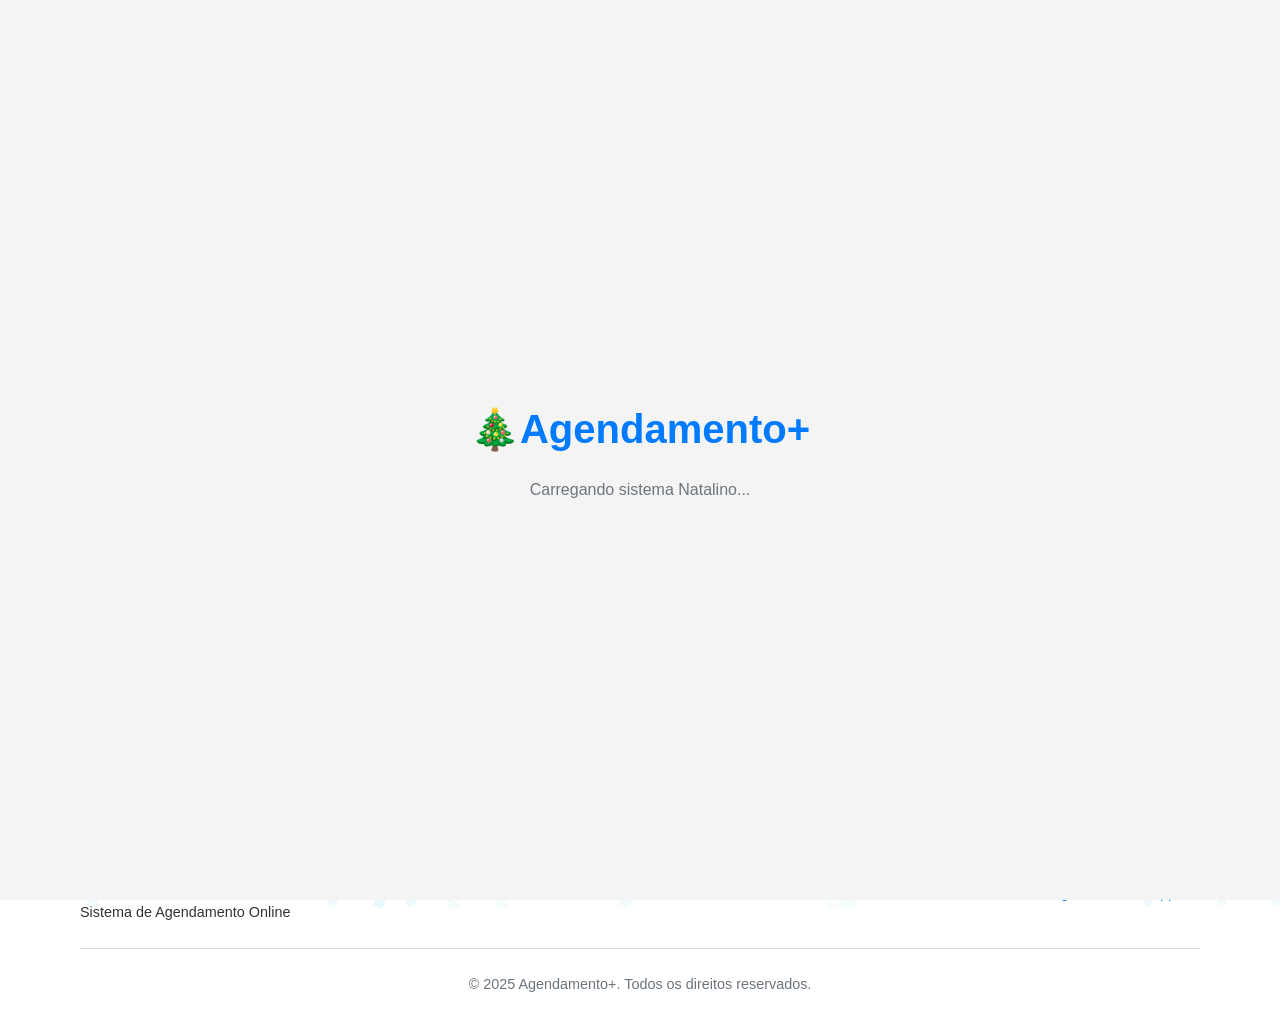
<file: index.html>
<!DOCTYPE html>
<html lang="pt-BR">
<head>
  <meta charset="UTF-8">
  <meta name="viewport" content="width=device-width, initial-scale=1.0">
  <title>Login - Sistema de Agendamento</title>
  
  <!-- Meta tags para PWA e responsividade -->
  <meta name="theme-color" content="#007bff">
  <meta name="apple-mobile-web-app-status-bar-style" content="#007bff">
  <meta name="msapplication-navbutton-color" content="#007bff">
  
  <style>
    /* ========================
   MODAL DE ALERTA - LOGIN
======================== */
.modal-overlay {
    position: fixed;
    top: 0;
    left: 0;
    width: 100%;
    height: 100%;
    background-color: rgba(0, 0, 0, 0.5);
    display: flex;
    justify-content: center;
    align-items: center;
    z-index: 10000;
    opacity: 0;
    visibility: hidden;
    transition: all 0.3s ease;
}

.modal-overlay.active {
    opacity: 1;
    visibility: visible;
}

.modal {
    background: var(--card-bg);
    padding: 2rem;
    border-radius: var(--border-radius);
    box-shadow: var(--shadow);
    max-width: 400px;
    width: 90%;
    text-align: center;
    transform: translateY(-20px);
    transition: transform 0.3s ease;
}

.modal-overlay.active .modal {
    transform: translateY(0);
}

.modal-icon {
    font-size: 3rem;
    margin-bottom: 1rem;
    color: var(--warning-color);
}

.modal-title {
    font-size: clamp(1.25rem, 4vw, 1.5rem);
    margin-bottom: 1rem;
    color: var(--text-color);
    font-weight: 700;
}

.modal-message {
    margin-bottom: 1.5rem;
    color: var(--text-color);
    line-height: 1.5;
    font-size: clamp(0.9rem, 3vw, 1rem);
}

.modal-btn {
    background-color: var(--primary-color);
    color: white;
    border: none;
    padding: 0.75rem 1.5rem;
    border-radius: var(--border-radius);
    font-weight: 600;
    cursor: pointer;
    transition: all 0.3s ease;
    font-size: clamp(0.9rem, 3vw, 1rem);
    min-width: 120px;
}

.modal-btn:hover {
    background-color: #0056b3;
    transform: translateY(-2px);
    box-shadow: 0 4px 15px rgba(0,0,0,0.2);
}

.modal-btn:active {
    transform: translateY(0);
}

/* ========================
   RESPONSIVIDADE DO MODAL
======================== */

/* Mobile Small (até 360px) */
@media (max-width: 360px) {
    .modal {
        padding: 1.5rem;
        margin: 1rem;
    }
    
    .modal-icon {
        font-size: 2.5rem;
    }
    
    .modal-btn {
        padding: 0.625rem 1.25rem;
    }
}

/* Mobile (até 480px) */
@media (max-width: 480px) {
    .modal {
        padding: 1.75rem;
    }
}

/* Tablet (768px a 1024px) */
@media (min-width: 768px) and (max-width: 1024px) {
    .modal {
        max-width: 450px;
        padding: 2.5rem;
    }
}

/* Orientação paisagem em mobile */
@media (max-width: 768px) and (orientation: landscape) {
    .modal {
        max-width: 90%;
        margin: 1rem auto;
    }
    
    .modal-icon {
        font-size: 2rem;
        margin-bottom: 0.75rem;
    }
    
    .modal-title {
        margin-bottom: 0.75rem;
    }
    
    .modal-message {
        margin-bottom: 1rem;
    }
}

/* ========================
   ACESSIBILIDADE DO MODAL
======================== */
@media (prefers-reduced-motion: reduce) {
    .modal-overlay,
    .modal {
        transition: none;
    }
}

.modal-btn:focus-visible {
    outline: 3px solid var(--primary-color);
    outline-offset: 2px;
}

/* Garantir que o modal tenha o z-index mais alto */
.modal-overlay {
    z-index: 10000;
}

/* Animações suaves para o modal */
@keyframes modalFadeIn {
    from {
        opacity: 0;
        transform: translateY(-20px);
    }
    to {
        opacity: 1;
        transform: translateY(0);
    }
}

.modal-overlay.active .modal {
    animation: modalFadeIn 0.3s ease-out;
}
    /* ========================
       TEMA CLARO/ESCURO - OTIMIZADO
    ======================== */
    :root {
      --bg-color: #f4f4f4;
      --text-color: #333;
      --card-bg: #fff;
      --primary-color: #007bff;
      --secondary-color: #6c757d;
      --success-color: #28a745;
      --danger-color: #dc3545;
      --shadow: 0 2px 10px rgba(0,0,0,0.1);
      --border-radius: 12px;
    }
    
    [data-theme="dark"] {
      --bg-color: #1e1e1e;
      --text-color: #f4f4f4;
      --card-bg: #2a2a2a;
      --primary-color: #0d6efd;
      --secondary-color: #5a6268;
      --success-color: #218838;
      --danger-color: #c82333;
      --shadow: 0 2px 10px rgba(0,0,0,0.3);
    }

    /* ========================
       RESET E BASE RESPONSIVA
    ======================== */
    * {
      margin: 0;
      padding: 0;
      box-sizing: border-box;
    }

    body {
      font-family: 'Segoe UI', Arial, sans-serif;
      background-color: var(--bg-color);
      color: var(--text-color);
      line-height: 1.6;
      transition: all 0.3s ease;
      min-height: 100vh;
      display: flex;
      flex-direction: column;
    }

    /* ========================
       HEADER RESPONSIVO
    ======================== */
    header {
      background: var(--card-bg);
      box-shadow: var(--shadow);
      padding: 1rem 0;
      position: sticky;
      top: 0;
      z-index: 1000;
      backdrop-filter: blur(10px);
    }

    .container {
      width: 90%;
      max-width: 1200px;
      margin: 0 auto;
      padding: 0 1rem;
    }

    .header-content {
      display: flex;
      justify-content: space-between;
      align-items: center;
      gap: 1rem;
    }

    .logo {
      font-weight: 700;
      font-size: clamp(1.25rem, 4vw, 1.5rem);
      color: var(--primary-color);
      text-decoration: none;
    }

    .theme-toggle {
      background: none;
      border: 2px solid var(--primary-color);
      color: var(--primary-color);
      padding: 0.5rem 1rem;
      border-radius: var(--border-radius);
      cursor: pointer;
      font-weight: 600;
      transition: all 0.3s ease;
      font-size: clamp(0.875rem, 3vw, 1rem);
      min-width: 80px;
    }

    .theme-toggle:hover {
      background: var(--primary-color);
      color: #fff;
      transform: translateY(-2px);
    }

    /* ========================
       MAIN CONTENT RESPONSIVO
    ======================== */
    .main-content {
      flex: 1;
      display: flex;
      align-items: center;
      justify-content: center;
      padding: 2rem 1rem;
      min-height: calc(100vh - 140px);
    }

    .section {
      background: var(--card-bg);
      padding: clamp(1.5rem, 5vw, 2.5rem);
      border-radius: var(--border-radius);
      box-shadow: var(--shadow);
      width: 100%;
      max-width: 400px;
      margin: 0 auto;
    }

    .section-title {
      text-align: center;
      margin-bottom: 2rem;
      font-size: clamp(1.5rem, 6vw, 2rem);
      color: var(--text-color);
      font-weight: 700;
    }

    /* ========================
       FORMULÁRIO RESPONSIVO
    ======================== */
    .form-group {
      margin-bottom: 1.5rem;
    }

    .form-label {
      display: block;
      margin-bottom: 0.5rem;
      font-weight: 600;
      color: var(--text-color);
      font-size: clamp(0.9rem, 3vw, 1rem);
    }

    .form-control {
      width: 100%;
      padding: 0.875rem 1rem;
      border-radius: var(--border-radius);
      border: 2px solid #ddd;
      font-size: clamp(0.9rem, 3vw, 1rem);
      background: var(--card-bg);
      color: var(--text-color);
      transition: all 0.3s ease;
    }

    [data-theme="dark"] .form-control {
      border-color: #444;
    }

    .form-control:focus {
      outline: none;
      border-color: var(--primary-color);
      box-shadow: 0 0 0 3px rgba(0,123,255,0.1);
      transform: translateY(-2px);
    }

    .btn {
      width: 100%;
      padding: 1rem;
      border: none;
      border-radius: var(--border-radius);
      background-color: var(--primary-color);
      color: white;
      font-size: clamp(1rem, 3vw, 1.125rem);
      font-weight: 600;
      cursor: pointer;
      transition: all 0.3s ease;
      min-height: 50px;
    }

    .btn:hover {
      transform: translateY(-2px);
      box-shadow: 0 4px 15px rgba(0,0,0,0.2);
      background-color: #0056b3;
    }

    .btn:active {
      transform: translateY(0);
    }

    .register-link {
      text-align: center;
      margin-top: 1.5rem;
      font-size: clamp(0.875rem, 3vw, 1rem);
    }

    .register-link a {
      color: var(--primary-color);
      text-decoration: none;
      font-weight: 600;
      transition: color 0.3s ease;
    }

    .register-link a:hover {
      text-decoration: underline;
      color: #0056b3;
    }

    /* ========================
       FOOTER RESPONSIVO
    ======================== */
    .footer {
      background: var(--card-bg);
      padding: 2rem 0 1rem;
      text-align: center;
      font-size: clamp(0.8rem, 2.5vw, 0.9rem);
      margin-top: auto;
      box-shadow: 0 -2px 5px rgba(0,0,0,0.1);
    }

    .footer-content {
      display: grid;
      grid-template-columns: 1fr;
      gap: 1.5rem;
      margin-bottom: 1.5rem;
    }

    @media (min-width: 768px) {
      .footer-content {
        grid-template-columns: 1fr auto auto;
        align-items: center;
        text-align: left;
      }
    }

    .footer-brand {
      text-align: center;
    }

    @media (min-width: 768px) {
      .footer-brand {
        text-align: left;
      }
    }

    .footer-nav {
      display: flex;
      flex-wrap: wrap;
      gap: 1rem;
      justify-content: center;
    }

    @media (min-width: 768px) {
      .footer-nav {
        justify-content: flex-start;
      }
    }

    .footer-social {
      display: flex;
      gap: 1rem;
      justify-content: center;
    }

    @media (min-width: 768px) {
      .footer-social {
        justify-content: flex-end;
      }
    }

    .footer-nav a,
    .footer-social a {
      color: var(--primary-color);
      text-decoration: none;
      transition: color 0.3s ease;
      font-weight: 500;
    }

    .footer-nav a:hover,
    .footer-social a:hover {
      text-decoration: underline;
      color: #0056b3;
    }

    .footer-copy {
      margin-top: 1.5rem;
      padding-top: 1.5rem;
      border-top: 1px solid #ddd;
      color: var(--secondary-color);
    }

    [data-theme="dark"] .footer-copy {
      border-top-color: #444;
    }

    /* ========================
       PRELOADER OTIMIZADO
    ======================== */
    #preloader {
      position: fixed;
      top: 0;
      left: 0;
      width: 100%;
      height: 100%;
      background-color: var(--bg-color);
      display: flex;
      flex-direction: column;
      justify-content: center;
      align-items: center;
      z-index: 9999;
      transition: opacity 0.3s ease, visibility 0.3s ease;
    }

    #preloader.hidden {
      opacity: 0;
      visibility: hidden;
    }

    .preloader-logo {
      font-size: clamp(1.5rem, 8vw, 2.5rem);
      font-weight: 700;
      color: var(--primary-color);
      animation: pulse 1.2s infinite ease-in-out;
      margin-bottom: 1rem;
    }

    .preloader-text {
      color: var(--secondary-color);
      font-size: clamp(0.9rem, 3vw, 1rem);
      text-align: center;
    }

    /* ========================
       MODAL DE ALERTA
    ======================== */
    .modal-overlay {
      position: fixed;
      top: 0;
      left: 0;
      width: 100%;
      height: 100%;
      background-color: rgba(0, 0, 0, 0.5);
      display: flex;
      justify-content: center;
      align-items: center;
      z-index: 10000;
      opacity: 0;
      visibility: hidden;
      transition: all 0.3s ease;
    }

    .modal-overlay.active {
      opacity: 1;
      visibility: visible;
    }

    .modal {
      background: var(--card-bg);
      padding: 2rem;
      border-radius: var(--border-radius);
      box-shadow: var(--shadow);
      max-width: 400px;
      width: 90%;
      text-align: center;
      transform: translateY(-20px);
      transition: transform 0.3s ease;
    }

    .modal-overlay.active .modal {
      transform: translateY(0);
    }

    .modal-icon {
      font-size: 3rem;
      margin-bottom: 1rem;
      color: var(--danger-color);
    }

    .modal-title {
      font-size: 1.5rem;
      margin-bottom: 1rem;
      color: var(--text-color);
    }

    .modal-message {
      margin-bottom: 1.5rem;
      color: var(--text-color);
      line-height: 1.5;
    }

    .modal-btn {
      background-color: var(--primary-color);
      color: white;
      border: none;
      padding: 0.75rem 1.5rem;
      border-radius: var(--border-radius);
      font-weight: 600;
      cursor: pointer;
      transition: all 0.3s ease;
    }

    .modal-btn:hover {
      background-color: #0056b3;
      transform: translateY(-2px);
    }

    @keyframes pulse {
      0%, 100% { 
        opacity: 0.7; 
        transform: scale(1); 
      }
      50% { 
        opacity: 1; 
        transform: scale(1.05); 
      }
    }

    /* ========================
       ANIMAÇÕES E MELHORIAS
    ======================== */
    .slide-in {
      animation: slideIn 0.6s ease-out;
    }

    @keyframes slideIn {
      from {
        opacity: 0;
        transform: translateY(30px);
      }
      to {
        opacity: 1;
        transform: translateY(0);
      }
    }

    .fade-in {
      animation: fadeIn 0.8s ease-out;
    }

    @keyframes fadeIn {
      from { opacity: 0; }
      to { opacity: 1; }
    }

    /* ========================
       BREAKPOINTS ESPECÍFICOS
    ======================== */
    
    /* Mobile Small (até 360px) */
    @media (max-width: 360px) {
      .container {
        width: 95%;
        padding: 0 0.5rem;
      }
      
      .section {
        padding: 1.25rem;
      }
      
      .btn {
        min-height: 45px;
        padding: 0.875rem;
      }
      
      .modal {
        padding: 1.5rem;
      }
    }

    /* Mobile (até 480px) */
    @media (max-width: 480px) {
      .header-content {
        flex-wrap: wrap;
      }
      
      .theme-toggle {
        order: 2;
        margin-left: auto;
      }
    }

    /* Tablet (768px a 1024px) */
    @media (min-width: 768px) and (max-width: 1024px) {
      .section {
        max-width: 450px;
        padding: 2.5rem;
      }
    }

    /* Desktop (acima de 1024px) */
    @media (min-width: 1024px) {
      .section {
        max-width: 400px;
      }
      
      .main-content {
        padding: 3rem 1rem;
      }
    }

    /* Alturas específicas para mobile */
    @media (max-height: 600px) {
      .main-content {
        padding: 1rem;
        min-height: auto;
      }
      
      .section {
        margin: 1rem auto;
      }
    }

    /* Orientação paisagem em mobile */
    @media (max-width: 768px) and (orientation: landscape) {
      .main-content {
        padding: 1rem;
        min-height: auto;
      }
      
      .section {
        max-width: 90%;
        margin: 1rem auto;
      }
      
      .form-group {
        margin-bottom: 1rem;
      }
    }

    /* ========================
       ACESSIBILIDADE
    ======================== */
    @media (prefers-reduced-motion: reduce) {
      * {
        animation-duration: 0.01ms !important;
        animation-iteration-count: 1 !important;
        transition-duration: 0.01ms !important;
      }
    }

    .sr-only {
      position: absolute;
      width: 1px;
      height: 1px;
      padding: 0;
      margin: -1px;
      overflow: hidden;
      clip: rect(0, 0, 0, 0);
      white-space: nowrap;
      border: 0;
    }

    /* Foco visível para acessibilidade */
    .btn:focus-visible,
    .form-control:focus-visible,
    .theme-toggle:focus-visible {
      outline: 3px solid var(--primary-color);
      outline-offset: 2px;
    }
    /* NEVE NATALINA - snow.css */
.snow-container {
  position: fixed;
  top: 0;
  left: 0;
  width: 100%;
  height: 100%;
  pointer-events: none;
  z-index: 999;
}

.snowflake {
  position: absolute;
  top: -10px;
  color: #e0f7fa;
  font-size: 1em;
  user-select: none;
  pointer-events: none;
  animation: fall linear forwards;
}

@keyframes fall {
  to {
    transform: translateY(100vh) rotate(360deg);
  }
}

.frozen {
  position: relative;
  overflow: hidden;
}

.frozen::before {
  content: '';
  position: absolute;
  top: 0;
  left: 0;
  right: 0;
  bottom: 0;
  background: rgba(173, 216, 230, 0.3);
  border: 2px solid #b3e0ff;
  border-radius: 12px;
  z-index: 1;
  pointer-events: none;
}

.frozen::after {
  content: '❄️';
  position: absolute;
  top: 5px;
  right: 5px;
  font-size: 1.2rem;
  z-index: 2;
  pointer-events: none;
}

.ice-crack {
  position: absolute;
  width: 100%;
  height: 100%;
  background: 
    radial-gradient(circle at 30% 30%, transparent 10px, rgba(255,255,255,0.8) 11px, transparent 12px),
    radial-gradient(circle at 70% 70%, transparent 8px, rgba(255,255,255,0.8) 9px, transparent 10px),
    radial-gradient(circle at 50% 20%, transparent 6px, rgba(255,255,255,0.8) 7px, transparent 8px);
  opacity: 0;
  transition: opacity 0.3s ease;
  pointer-events: none;
  z-index: 3;
}

.breaking {
  animation: breakIce 0.5s ease forwards;
}

@keyframes breakIce {
  0% {
    opacity: 0;
    transform: scale(1);
  }
  50% {
    opacity: 1;
    transform: scale(1.1);
  }
  100% {
    opacity: 0;
    transform: scale(1.2);
  }
}
  </style>
</head>
<body>

<!-- Preloader Otimizado -->
<div id="preloader">
  <div class="preloader-logo">🎄Agendamento+</div>
  <div class="preloader-text">Carregando sistema Natalino...</div>
</div>

<!-- Modal de Alerta -->
<div class="modal-overlay" id="loginAlertModal">
  <div class="modal">
    <div class="modal-icon">⚠️</div>
    <h2 class="modal-title">Acesso Restrito</h2>
    <p class="modal-message">Faça login primeiro para entrar nesta página...</p>
    <button class="modal-btn" id="closeModalBtn">Entendi</button>
  </div>
</div>

<header>
  <div class="container header-content">
    <a href="index.html" class="logo">
      Agendamento+
    </a>
    <button id="themeToggle" class="theme-toggle" aria-label="Alternar tema">
      Tema Escuro
    </button>
  </div>
</header>

<main class="main-content">
  <div class="container">
    <section class="section slide-in">
      <h1 class="section-title fade-in">Acessar Sistema</h1>
      <form id="loginForm">
        <div class="form-group">
          <label for="email" class="form-label">Email</label>
          <input type="email" id="email" class="form-control" 
                 placeholder="seu@email.com" required
                 aria-describedby="emailHelp">
          <small id="emailHelp" class="sr-only">Digite seu email cadastrado</small>
        </div>
        
        <div class="form-group">
          <label for="senha" class="form-label">Senha</label>
          <input type="password" id="senha" class="form-control" 
                 placeholder="Digite sua senha" required
                 aria-describedby="passwordHelp">
          <small id="passwordHelp" class="sr-only">Digite sua senha</small>
        </div>
        
        <button type="submit" class="btn">
          Entrar no Sistema
        </button>
      </form>
      
      <div class="register-link">
        <p>Não tem conta? <a href="cadastro.html">Cadastre-se aqui</a></p>
      </div>
    </section>
  </div>
</main>

<footer class="footer">
  <div class="container">
    <div class="footer-content">
      <div class="footer-brand">
        <a href="#" class="logo">Agendamento+</a>
        <p>Sistema de Agendamento Online</p>
      </div>
      
   
      <div class="footer-social">
        <a href="https://www.instagram.com/pauloryantomaz/" target="_blank" 
           aria-label="Instagram" class="footer-link">Instagram</a>
        <a href="https://wa.me/5561985825956" target="_blank" 
           aria-label="WhatsApp" class="footer-link">WhatsApp</a>
      </div>
    </div>
    
    <div class="footer-copy">
      <p>&copy; 2025 Agendamento+. Todos os direitos reservados.</p>
    </div>
  </div>
</footer>

<script>
  // =====================
  // LOGIN COM API FLASK
  // =====================
  document.getElementById("loginForm").addEventListener("submit", function(event) {
    event.preventDefault();
    
    const formData = {
      email: document.getElementById('email').value,
      senha: document.getElementById('senha').value
    };
    
    // Feedback visual antes da requisição
    const btn = this.querySelector('.btn');
    const originalText = btn.innerHTML;
    btn.innerHTML = 'Entrando...';
    btn.style.backgroundColor = 'var(--success-color)';
    btn.disabled = true;
    
    fetch('/api/login', {
      method: 'POST',
      headers: {
        'Content-Type': 'application/json',
      },
      body: JSON.stringify(formData)
    })
    .then(response => response.json())
    .then(data => {
      if (data.success) {
        // Salvar status de login
        localStorage.setItem('isLoggedIn', 'true');
        
        // Redirecionar após breve delay para feedback visual
        setTimeout(() => {
          window.location.href = '/dashboard';
        }, 1000);
      } else {
        // Feedback de erro
        btn.innerHTML = 'Credenciais inválidas';
        btn.style.backgroundColor = 'var(--danger-color)';
        
        setTimeout(() => {
          btn.innerHTML = originalText;
          btn.style.backgroundColor = '';
          btn.disabled = false;
        }, 2000);
      }
    })
    .catch(error => {
      console.error('Erro:', error);
      btn.innerHTML = 'Erro de conexão';
      btn.style.backgroundColor = 'var(--danger-color)';
      
      setTimeout(() => {
        btn.innerHTML = originalText;
        btn.style.backgroundColor = '';
        btn.disabled = false;
      }, 2000);
    });
  });

  // =====================
  // TEMA CLARO / ESCURO
  // =====================
  const themeToggle = document.getElementById("themeToggle");
  const currentTheme = localStorage.getItem("theme") || "light";
  
  // Aplicar tema salvo
  document.documentElement.setAttribute("data-theme", currentTheme);
  updateButtonText();

  themeToggle.addEventListener("click", () => {
    const newTheme = document.documentElement.getAttribute("data-theme") === "light" ? "dark" : "light";
    document.documentElement.setAttribute("data-theme", newTheme);
    localStorage.setItem("theme", newTheme);
    updateButtonText();
  });

  function updateButtonText() {
    const theme = document.documentElement.getAttribute("data-theme");
    themeToggle.textContent = theme === "light" ? "Tema Escuro" : "Tema Claro";
    themeToggle.setAttribute('aria-label', 
      theme === "light" ? "Mudar para tema escuro" : "Mudar para tema claro");
  }

  // =====================
  // PRELOADER - 3 SEGUNDOS
  // =====================
  window.addEventListener("load", () => {
    const preloader = document.getElementById("preloader");
    
    // Garantir que o preloader fique pelo menos 1.5 segundos
    const minLoadTime = 1500;
    const loadStart = Date.now();
    
    setTimeout(() => {
      const loadTime = Date.now() - loadStart;
      const remainingTime = Math.max(3000 - loadTime, 0);
      
      setTimeout(() => {
        preloader.classList.add("hidden");
        
        // Remover completamente do DOM após animação
        setTimeout(() => {
          preloader.remove();
        }, 300);
      }, remainingTime);
    }, minLoadTime);
  });

  // =====================
  // PROTEÇÃO DE NAVEGAÇÃO NO FOOTER
  // =====================
  document.addEventListener('DOMContentLoaded', function() {
    const footerLinks = document.querySelectorAll('.footer-link');
    const loginAlertModal = document.getElementById('loginAlertModal');
    const closeModalBtn = document.getElementById('closeModalBtn');
    
    // Verificar se o usuário está logado
    function isUserLoggedIn() {
      return localStorage.getItem('isLoggedIn') === 'true';
    }
    
    // Função para mostrar o modal
    function showLoginAlert() {
      loginAlertModal.classList.add('active');
      closeModalBtn.focus();
    }
    
    // Função para fechar o modal
    function closeLoginAlert() {
      loginAlertModal.classList.remove('active');
    }
    
    // Adicionar evento de clique para todos os links do footer
    footerLinks.forEach(link => {
      link.addEventListener('click', function(e) {
        // Permitir links externos (Instagram, WhatsApp)
        if (this.href.includes('instagram.com') || this.href.includes('wa.me')) {
          return; // Não fazer nada, permitir navegação normal
        }
        
        // Verificar se o usuário não está logado
        if (!isUserLoggedIn()) {
          e.preventDefault(); // Impedir navegação
          showLoginAlert(); // Mostrar alerta
        }
        // Se o usuário estiver logado, permitir navegação normal
      });
    });
    
    // Fechar modal com botão
    closeModalBtn.addEventListener('click', closeLoginAlert);
    
    // Fechar modal clicando fora
    loginAlertModal.addEventListener('click', function(e) {
      if (e.target === loginAlertModal) {
        closeLoginAlert();
      }
    });
    
    // Fechar modal com tecla ESC
    document.addEventListener('keydown', function(e) {
      if (e.key === 'Escape' && loginAlertModal.classList.contains('active')) {
        closeLoginAlert();
      }
    });
  });

  // =====================
  // MELHORIAS DE USABILIDADE
  // =====================
  
  // Foco no campo de email ao carregar
  window.addEventListener('load', function() {
    const emailField = document.getElementById('email');
    if (emailField) {
      setTimeout(() => {
        emailField.focus();
      }, 500);
    }
  });

  // Navegação por teclado no formulário
  document.addEventListener('keydown', function(e) {
    if (e.key === 'Enter' && e.target.type !== 'submit') {
      const form = document.getElementById('loginForm');
      const inputs = Array.from(form.querySelectorAll('input'));
      const currentIndex = inputs.indexOf(e.target);
      
      if (currentIndex < inputs.length - 1) {
        e.preventDefault();
        inputs[currentIndex + 1].focus();
      }
    }
  });

  console.log('Sistema Agendamento+ carregado com sucesso!');
  // NEVE NATALINA - snow.js
document.addEventListener('DOMContentLoaded', function() {
  // Criar container da neve
  const snowContainer = document.createElement('div');
  snowContainer.className = 'snow-container';
  snowContainer.id = 'snowContainer';
  document.body.appendChild(snowContainer);

  // Função para criar flocos de neve
  function createSnowflake() {
    const snowflake = document.createElement('div');
    snowflake.className = 'snowflake';
    snowflake.innerHTML = '❄';
    snowflake.style.left = Math.random() * 100 + 'vw';
    snowflake.style.animationDuration = Math.random() * 3 + 2 + 's';
    snowflake.style.opacity = Math.random() * 0.6 + 0.4;
    snowflake.style.fontSize = (Math.random() * 10 + 10) + 'px';
    
    snowContainer.appendChild(snowflake);
    
    // Remove o floco após a animação
    setTimeout(() => {
      if (snowflake.parentNode) {
        snowflake.parentNode.removeChild(snowflake);
      }
    }, 5000);
  }

  // Função para congelar elementos aleatórios
  function freezeRandomElement() {
    const elements = document.querySelectorAll('.stat-card, .action-btn, .btn, .card, .ag-action-btn, .nav-link, .menu-item, button, a');
    if (elements.length === 0) return;
    
    const randomElement = elements[Math.floor(Math.random() * elements.length)];
    
    if (!randomElement.classList.contains('frozen')) {
      randomElement.classList.add('frozen');
      
      // Adiciona efeito de rachadura no gelo
      const iceCrack = document.createElement('div');
      iceCrack.className = 'ice-crack';
      randomElement.appendChild(iceCrack);
      
      // Remove o gelo após alguns segundos
      setTimeout(() => {
        if (randomElement.classList.contains('frozen')) {
          randomElement.classList.remove('frozen');
          if (iceCrack.parentNode) {
            iceCrack.parentNode.removeChild(iceCrack);
          }
        }
      }, 10000);
    }
  }

  // Função para quebrar o gelo
  function breakIce(element) {
    const iceCrack = element.querySelector('.ice-crack');
    if (iceCrack) {
      iceCrack.classList.add('breaking');
      setTimeout(() => {
        element.classList.remove('frozen');
        if (iceCrack.parentNode) {
          iceCrack.parentNode.removeChild(iceCrack);
        }
      }, 500);
    }
  }

  // Event listener para quebrar o gelo ao clicar
  document.addEventListener('click', function(e) {
    const frozenElement = e.target.closest('.frozen');
    if (frozenElement) {
      breakIce(frozenElement);
    }
  });

  // Iniciar neve
  setInterval(createSnowflake, 100);
  
  // Iniciar congelamento
  setInterval(freezeRandomElement, 5000);
});
</script>
</body>
</html>
</file>
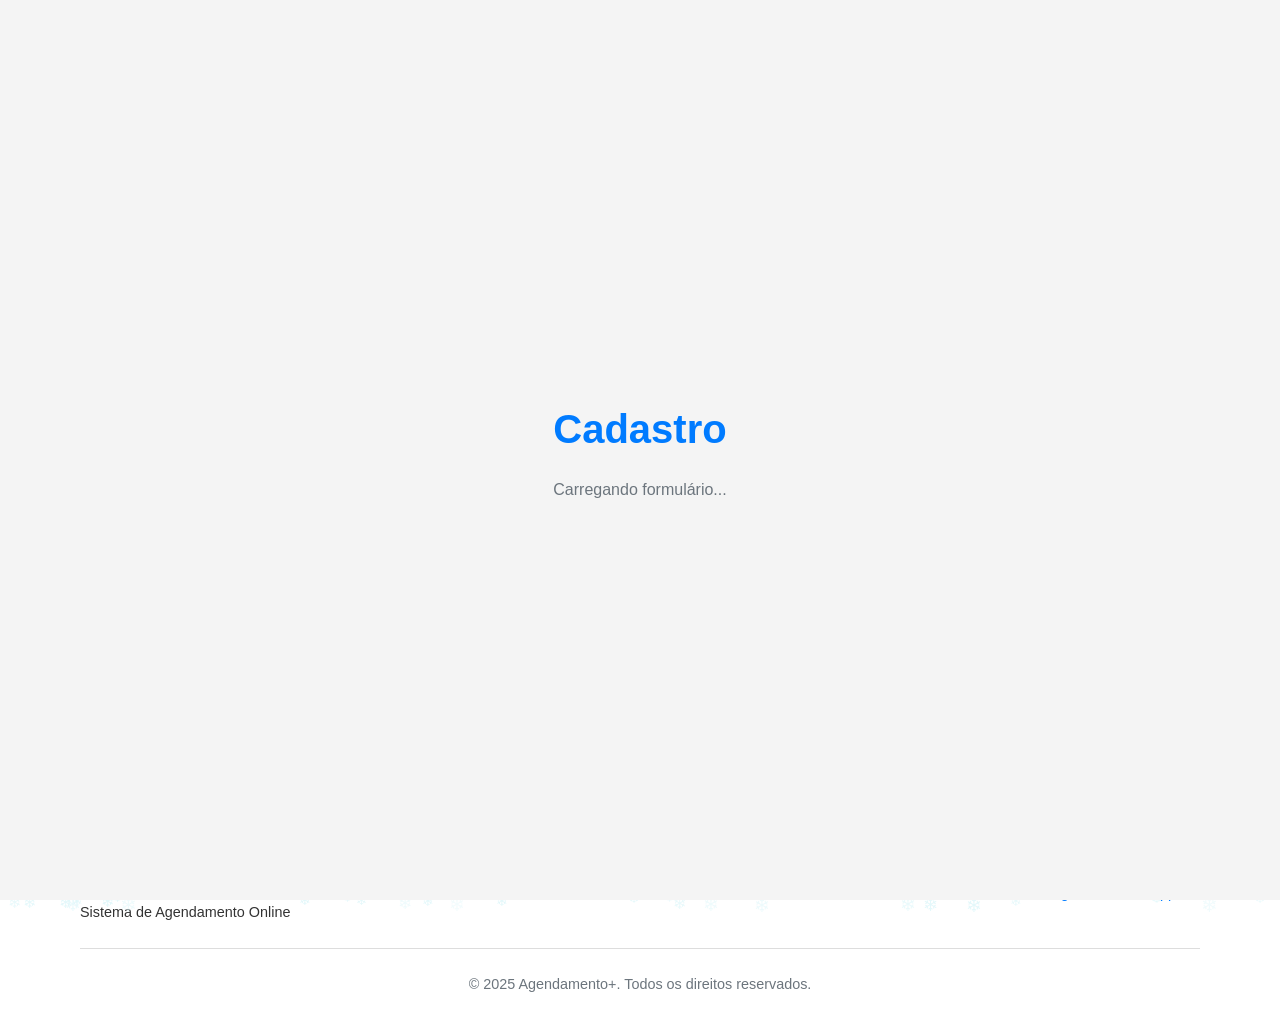
<file: cadastro.html>
<!DOCTYPE html>
<html lang="pt-BR">
<head>
  <meta charset="UTF-8">
  <meta name="viewport" content="width=device-width, initial-scale=1.0">
  <title>Cadastro - Agendamento+</title>
  
  <!-- Meta tags para PWA e responsividade -->
  <meta name="theme-color" content="#007bff">
  <meta name="apple-mobile-web-app-status-bar-style" content="#007bff">
  <meta name="msapplication-navbutton-color" content="#007bff">
  
  <!-- CSS do Header -->
  <link rel="stylesheet" href="header.css">
  
  <style>
    /* ========================
   MODAL DE ALERTA
======================== */
.modal-overlay {
    position: fixed;
    top: 0;
    left: 0;
    width: 100%;
    height: 100%;
    background-color: rgba(0, 0, 0, 0.5);
    display: flex;
    justify-content: center;
    align-items: center;
    z-index: 10000;
    opacity: 0;
    visibility: hidden;
    transition: all 0.3s ease;
}

.modal-overlay.active {
    opacity: 1;
    visibility: visible;
}

.modal {
    background: var(--card-bg);
    padding: 2rem;
    border-radius: var(--border-radius);
    box-shadow: var(--shadow);
    max-width: 400px;
    width: 90%;
    text-align: center;
    transform: translateY(-20px);
    transition: transform 0.3s ease;
}

.modal-overlay.active .modal {
    transform: translateY(0);
}

.modal-icon {
    font-size: 3rem;
    margin-bottom: 1rem;
    color: var(--danger-color);
}

.modal-title {
    font-size: 1.5rem;
    margin-bottom: 1rem;
    color: var(--text-color);
}

.modal-message {
    margin-bottom: 1.5rem;
    color: var(--text-color);
    line-height: 1.5;
}

.modal-btn {
    background-color: var(--primary-color);
    color: white;
    border: none;
    padding: 0.75rem 1.5rem;
    border-radius: var(--border-radius);
    font-weight: 600;
    cursor: pointer;
    transition: all 0.3s ease;
}

.modal-btn:hover {
    background-color: #0056b3;
    transform: translateY(-2px);
}
    /* ========================
       TEMA CLARO/ESCURO - OTIMIZADO
    ======================== */
    :root {
      --bg-color: #f4f4f4;
      --text-color: #333;
      --card-bg: #fff;
      --primary-color: #007bff;
      --secondary-color: #6c757d;
      --success-color: #28a745;
      --warning-color: #ffc107;
      --danger-color: #dc3545;
      --info-color: #17a2b8;
      --shadow: 0 2px 10px rgba(0,0,0,0.1);
      --border-radius: 12px;
      --transition: all 0.3s ease;
    }
    
    [data-theme="dark"] {
      --bg-color: #1e1e1e;
      --text-color: #f4f4f4;
      --card-bg: #2a2a2a;
      --primary-color: #0d6efd;
      --secondary-color: #5a6268;
      --success-color: #218838;
      --warning-color: #e0a800;
      --danger-color: #c82333;
      --info-color: #138496;
      --shadow: 0 2px 10px rgba(0,0,0,0.3);
    }

    /* ========================
       RESET E BASE RESPONSIVA
    ======================== */
    * {
      margin: 0;
      padding: 0;
      box-sizing: border-box;
    }

    body {
      font-family: 'Segoe UI', Arial, sans-serif;
      background-color: var(--bg-color);
      color: var(--text-color);
      line-height: 1.6;
      transition: var(--transition);
      min-height: 100vh;
      display: flex;
      flex-direction: column;
    }

    .container {
      width: 90%;
      max-width: 1200px;
      margin: 0 auto;
      padding: 0 1rem;
    }

    /* ========================
       MAIN CONTENT RESPONSIVO
    ======================== */
    .main-content {
      flex: 1;
      display: flex;
      align-items: center;
      justify-content: center;
      padding: 2rem 0;
      min-height: calc(100vh - 140px);
    }

    .section {
      background: var(--card-bg);
      padding: clamp(1.5rem, 4vw, 2rem);
      border-radius: var(--border-radius);
      box-shadow: var(--shadow);
      width: 100%;
      max-width: 400px;
      margin: 0 auto;
    }

    .section-title {
      text-align: center;
      margin-bottom: 2rem;
      font-size: clamp(1.5rem, 5vw, 2rem);
      color: var(--text-color);
      font-weight: 700;
    }

    /* ========================
       FORMULÁRIO RESPONSIVO
    ======================== */
    .form-group {
      margin-bottom: 1.5rem;
    }

    .form-label {
      display: block;
      margin-bottom: 0.5rem;
      font-weight: 600;
      color: var(--text-color);
      font-size: clamp(0.9rem, 2.5vw, 1rem);
    }

    .form-control {
      width: 100%;
      padding: 0.875rem 1rem;
      border-radius: var(--border-radius);
      border: 2px solid #ddd;
      font-size: clamp(0.9rem, 2.5vw, 1rem);
      background: var(--card-bg);
      color: var(--text-color);
      transition: all 0.3s ease;
    }

    [data-theme="dark"] .form-control {
      border-color: #444;
    }

    .form-control:focus {
      outline: none;
      border-color: var(--primary-color);
      box-shadow: 0 0 0 3px rgba(0,123,255,0.1);
    }

    .btn {
      width: 100%;
      padding: 1rem;
      border: none;
      border-radius: var(--border-radius);
      background-color: var(--primary-color);
      color: white;
      font-size: clamp(1rem, 2.5vw, 1.125rem);
      font-weight: 600;
      cursor: pointer;
      transition: all 0.3s ease;
      min-height: 50px;
    }

    .btn:hover {
      transform: translateY(-2px);
      box-shadow: 0 4px 15px rgba(0,0,0,0.2);
      background-color: #0056b3;
    }

    .login-link {
      text-align: center;
      margin-top: 1.5rem;
      font-size: clamp(0.875rem, 2.5vw, 1rem);
    }

    .login-link a {
      color: var(--primary-color);
      text-decoration: none;
      font-weight: 600;
      transition: color 0.3s ease;
    }

    .login-link a:hover {
      text-decoration: underline;
      color: #0056b3;
    }

    /* ========================
       FOOTER RESPONSIVO
    ======================== */
    .footer {
      background: var(--card-bg);
      padding: 2rem 0 1rem;
      text-align: center;
      font-size: clamp(0.8rem, 2.5vw, 0.9rem);
      margin-top: auto;
      width: 100%;
      box-shadow: 0 -2px 5px rgba(0,0,0,0.1);
    }

    .footer-content {
      display: grid;
      grid-template-columns: 1fr;
      gap: 1.5rem;
      margin-bottom: 1.5rem;
    }

    @media (min-width: 768px) {
      .footer-content {
        grid-template-columns: 1fr auto auto;
        align-items: center;
        text-align: left;
      }
    }

    .footer-brand {
      text-align: center;
    }

    @media (min-width: 768px) {
      .footer-brand {
        text-align: left;
      }
    }

    .footer-nav {
      display: flex;
      flex-wrap: wrap;
      gap: 1rem;
      justify-content: center;
    }

    @media (min-width: 768px) {
      .footer-nav {
        justify-content: flex-start;
      }
    }

    .footer-social {
      display: flex;
      gap: 1rem;
      justify-content: center;
    }

    @media (min-width: 768px) {
      .footer-social {
        justify-content: flex-end;
      }
    }

    .footer-nav a,
    .footer-social a {
      color: var(--primary-color);
      text-decoration: none;
      transition: color 0.3s ease;
      font-weight: 500;
    }

    .footer-nav a:hover,
    .footer-social a:hover {
      text-decoration: underline;
      color: #0056b3;
    }

    .footer-copy {
      margin-top: 1.5rem;
      padding-top: 1.5rem;
      border-top: 1px solid #ddd;
      color: var(--secondary-color);
    }

    [data-theme="dark"] .footer-copy {
      border-top-color: #444;
    }

    /* ========================
       PRELOADER OTIMIZADO
    ======================== */
    #preloader {
      position: fixed;
      top: 0;
      left: 0;
      width: 100%;
      height: 100%;
      background-color: var(--bg-color);
      display: flex;
      flex-direction: column;
      justify-content: center;
      align-items: center;
      z-index: 9999;
      transition: opacity 0.3s ease, visibility 0.3s ease;
    }

    #preloader.hidden {
      opacity: 0;
      visibility: hidden;
    }

    .preloader-logo {
      font-size: clamp(1.5rem, 8vw, 2.5rem);
      font-weight: 700;
      color: var(--primary-color);
      animation: pulse 1.2s infinite ease-in-out;
      margin-bottom: 1rem;
    }

    .preloader-text {
      color: var(--secondary-color);
      font-size: clamp(0.9rem, 3vw, 1rem);
      text-align: center;
    }

    @keyframes pulse {
      0%, 100% { 
        opacity: 0.7; 
        transform: scale(1); 
      }
      50% { 
        opacity: 1; 
        transform: scale(1.05); 
      }
    }

    /* ========================
       BREAKPOINTS ESPECÍFICOS
    ======================== */
    
    /* Mobile Small (até 360px) */
    @media (max-width: 360px) {
      .container {
        width: 95%;
        padding: 0 0.5rem;
      }
      
      .section {
        padding: 1.25rem;
      }
      
      .btn {
        min-height: 45px;
        padding: 0.875rem;
      }
    }

    /* Mobile (até 480px) */
    @media (max-width: 480px) {
      .main-content {
        padding: 1rem;
      }
    }

    /* Tablet (768px a 1024px) */
    @media (min-width: 768px) and (max-width: 1024px) {
      .section {
        max-width: 450px;
        padding: 2.5rem;
      }
    }

    /* Alturas específicas para mobile */
    @media (max-height: 600px) {
      .main-content {
        padding: 1rem;
        min-height: auto;
      }
      
      .section {
        margin: 1rem auto;
      }
    }

    /* ========================
       ACESSIBILIDADE
    ======================== */
    @media (prefers-reduced-motion: reduce) {
      * {
        animation-duration: 0.01ms !important;
        animation-iteration-count: 1 !important;
        transition-duration: 0.01ms !important;
      }
    }

    .sr-only {
      position: absolute;
      width: 1px;
      height: 1px;
      padding: 0;
      margin: -1px;
      overflow: hidden;
      clip: rect(0, 0, 0, 0);
      white-space: nowrap;
      border: 0;
    }

    /* Foco visível para acessibilidade */
    .btn:focus-visible,
    .form-control:focus-visible {
      outline: 3px solid var(--primary-color);
      outline-offset: 2px;
    }
    /* NEVE NATALINA - snow.css */
.snow-container {
  position: fixed;
  top: 0;
  left: 0;
  width: 100%;
  height: 100%;
  pointer-events: none;
  z-index: 999;
}

.snowflake {
  position: absolute;
  top: -10px;
  color: #e0f7fa;
  font-size: 1em;
  user-select: none;
  pointer-events: none;
  animation: fall linear forwards;
}

@keyframes fall {
  to {
    transform: translateY(100vh) rotate(360deg);
  }
}

.frozen {
  position: relative;
  overflow: hidden;
}

.frozen::before {
  content: '';
  position: absolute;
  top: 0;
  left: 0;
  right: 0;
  bottom: 0;
  background: rgba(173, 216, 230, 0.3);
  border: 2px solid #b3e0ff;
  border-radius: 12px;
  z-index: 1;
  pointer-events: none;
}

.frozen::after {
  content: '❄️';
  position: absolute;
  top: 5px;
  right: 5px;
  font-size: 1.2rem;
  z-index: 2;
  pointer-events: none;
}

.ice-crack {
  position: absolute;
  width: 100%;
  height: 100%;
  background: 
    radial-gradient(circle at 30% 30%, transparent 10px, rgba(255,255,255,0.8) 11px, transparent 12px),
    radial-gradient(circle at 70% 70%, transparent 8px, rgba(255,255,255,0.8) 9px, transparent 10px),
    radial-gradient(circle at 50% 20%, transparent 6px, rgba(255,255,255,0.8) 7px, transparent 8px);
  opacity: 0;
  transition: opacity 0.3s ease;
  pointer-events: none;
  z-index: 3;
}

.breaking {
  animation: breakIce 0.5s ease forwards;
}

@keyframes breakIce {
  0% {
    opacity: 0;
    transform: scale(1);
  }
  50% {
    opacity: 1;
    transform: scale(1.1);
  }
  100% {
    opacity: 0;
    transform: scale(1.2);
  }
}
/* NEVE NATALINA - snow.css */
.snow-container {
  position: fixed;
  top: 0;
  left: 0;
  width: 100%;
  height: 100%;
  pointer-events: none;
  z-index: 999;
}

.snowflake {
  position: absolute;
  top: -10px;
  color: #e0f7fa;
  font-size: 1em;
  user-select: none;
  pointer-events: none;
  animation: fall linear forwards;
}

@keyframes fall {
  to {
    transform: translateY(100vh) rotate(360deg);
  }
}

.frozen {
  position: relative;
  overflow: hidden;
}

.frozen::before {
  content: '';
  position: absolute;
  top: 0;
  left: 0;
  right: 0;
  bottom: 0;
  background: rgba(173, 216, 230, 0.3);
  border: 2px solid #b3e0ff;
  border-radius: 12px;
  z-index: 1;
  pointer-events: none;
}

.frozen::after {
  content: '❄️';
  position: absolute;
  top: 5px;
  right: 5px;
  font-size: 1.2rem;
  z-index: 2;
  pointer-events: none;
}

.ice-crack {
  position: absolute;
  width: 100%;
  height: 100%;
  background: 
    radial-gradient(circle at 30% 30%, transparent 10px, rgba(255,255,255,0.8) 11px, transparent 12px),
    radial-gradient(circle at 70% 70%, transparent 8px, rgba(255,255,255,0.8) 9px, transparent 10px),
    radial-gradient(circle at 50% 20%, transparent 6px, rgba(255,255,255,0.8) 7px, transparent 8px);
  opacity: 0;
  transition: opacity 0.3s ease;
  pointer-events: none;
  z-index: 3;
}

.breaking {
  animation: breakIce 0.5s ease forwards;
}

@keyframes breakIce {
  0% {
    opacity: 0;
    transform: scale(1);
  }
  50% {
    opacity: 1;
    transform: scale(1.1);
  }
  100% {
    opacity: 0;
    transform: scale(1.2);
  }
}
  </style>
</head>
<body>

<!-- Preloader Otimizado -->
<div id="preloader">
  <div class="preloader-logo">Cadastro</div>
  <div class="preloader-text">Carregando formulário...</div>
</div>

<header>
  <div class="container header-content">
    <a href="index.html" class="logo">Agendamento+</a>
    <button id="themeToggle" class="theme-toggle" aria-label="Alternar tema">
      Tema Escuro
    </button>
  </div>
</header>

<main class="main-content">
  <div class="container">
    <section class="section">
      <h1 class="section-title">Criar Conta</h1>
      <form id="cadastroForm">
        <div class="form-group">
          <label for="nome" class="form-label">Nome Completo</label>
          <input type="text" id="nome" name="nome" class="form-control" placeholder="Digite seu nome completo" required>
        </div>
        
        <div class="form-group">
          <label for="email" class="form-label">Email</label>
          <input type="email" id="email" name="email" class="form-control" placeholder="seu@email.com" required>
        </div>
        
        <div class="form-group">
          <label for="senha" class="form-label">Senha</label>
          <input type="password" id="senha" name="senha" class="form-control" placeholder="Crie uma senha segura" required>
        </div>
        
        <button type="submit" class="btn">Criar Conta</button>
      </form>
      
      <div class="login-link">
        <p>Já tem uma conta? <a href="/">Faça login aqui</a></p>
      </div>
    </section>
  </div>
</main>

<footer class="footer">
  <div class="container">
    <div class="footer-content">
      <div class="footer-brand">
        <a href="#" class="logo">Agendamento+</a>
        <p>Sistema de Agendamento Online</p>
      </div>
      
   

      <div class="footer-social">
        <a href="https://www.instagram.com/pauloryantomaz/" target="_blank" 
           aria-label="Instagram" class="footer-link">Instagram</a>
        <a href="https://wa.me/5561985825956" target="_blank" 
           aria-label="WhatsApp" class="footer-link">WhatsApp</a>
      </div>
    </div>
    
    <div class="footer-copy">
      <p>&copy; 2025 Agendamento+. Todos os direitos reservados.</p>
    </div>
  </div>
</footer>

<script>
  // =====================
  // TEMA CLARO / ESCURO
  // =====================
  const themeToggle = document.getElementById("themeToggle");
  const currentTheme = localStorage.getItem("theme") || "light";
  
  // Aplicar tema salvo
  document.documentElement.setAttribute("data-theme", currentTheme);
  updateButtonText();

  themeToggle.addEventListener("click", () => {
    const newTheme = document.documentElement.getAttribute("data-theme") === "light" ? "dark" : "light";
    document.documentElement.setAttribute("data-theme", newTheme);
    localStorage.setItem("theme", newTheme);
    updateButtonText();
  });

  function updateButtonText() {
    const theme = document.documentElement.getAttribute("data-theme");
    themeToggle.textContent = theme === "light" ? "Tema Escuro" : "Tema Claro";
    themeToggle.setAttribute('aria-label', 
      theme === "light" ? "Mudar para tema escuro" : "Mudar para tema claro");
  }

  // =====================
  // PRELOADER - 3 SEGUNDOS
  // =====================
  window.addEventListener("load", () => {
    const preloader = document.getElementById("preloader");
    
    // Garantir que o preloader fique pelo menos 1.5 segundos
    const minLoadTime = 1500;
    const loadStart = Date.now();
    
    setTimeout(() => {
      const loadTime = Date.now() - loadStart;
      const remainingTime = Math.max(3000 - loadTime, 0);
      
      setTimeout(() => {
        preloader.classList.add("hidden");
        
        // Remover completamente do DOM após animação
        setTimeout(() => {
          preloader.remove();
        }, 300);
      }, remainingTime);
    }, minLoadTime);
  });

  // =====================
  // FORMULÁRIO DE CADASTRO (MANTIDO ORIGINAL)
  // =====================
  document.getElementById("cadastroForm").addEventListener("submit", function(event) {
    event.preventDefault();
    
    const formData = {
      nome: document.getElementById('nome').value,
      email: document.getElementById('email').value,
      senha: document.getElementById('senha').value
    };
    
    fetch('/api/cadastro', {
      method: 'POST',
      headers: {
        'Content-Type': 'application/json',
      },
      body: JSON.stringify(formData)
    })
    .then(response => response.json())
    .then(data => {
      if (data.success) {
        alert(data.message);
        window.location.href = '/';
      } else {
        alert(data.message);
      }
    })
    .catch(error => {
      console.error('Erro:', error);
      alert('Erro ao cadastrar');
    });
  });

  // =====================
  // MELHORIAS DE USABILIDADE
  // =====================
  
  // Foco no campo de nome ao carregar
  window.addEventListener('load', function() {
    const nomeField = document.getElementById('nome');
    if (nomeField) {
      setTimeout(() => {
        nomeField.focus();
      }, 500);
    }
  });

  // Navegação por teclado no formulário
  document.addEventListener('keydown', function(e) {
    if (e.key === 'Enter' && e.target.type !== 'submit') {
      const form = document.getElementById('cadastroForm');
      const inputs = Array.from(form.querySelectorAll('input'));
      const currentIndex = inputs.indexOf(e.target);
      
      if (currentIndex < inputs.length - 1) {
        e.preventDefault();
        inputs[currentIndex + 1].focus();
      }
    }
  });
  // =====================
// PROTEÇÃO DE NAVEGAÇÃO NO FOOTER
// =====================
document.addEventListener('DOMContentLoaded', function() {
    const footerLinks = document.querySelectorAll('.footer-link');
    const loginAlertModal = document.getElementById('loginAlertModal');
    const closeModalBtn = document.getElementById('closeModalBtn');
    
    // Criar modal de alerta se não existir
    if (!loginAlertModal) {
        const modalHTML = `
            <div class="modal-overlay" id="loginAlertModal">
                <div class="modal">
                    <div class="modal-icon">⚠️</div>
                    <h2 class="modal-title">Acesso Restrito</h2>
                    <p class="modal-message">Faça login primeiro para entrar nesta página...</p>
                    <button class="modal-btn" id="closeModalBtn">Entendi</button>
                </div>
            </div>
        `;
        document.body.insertAdjacentHTML('beforeend', modalHTML);
    }
    
    // Verificar se o usuário está logado
    function isUserLoggedIn() {
        return localStorage.getItem('isLoggedIn') === 'true';
    }
    
    // Função para mostrar o modal
    function showLoginAlert() {
        const modal = document.getElementById('loginAlertModal');
        modal.classList.add('active');
        document.getElementById('closeModalBtn').focus();
    }
    
    // Função para fechar o modal
    function closeLoginAlert() {
        const modal = document.getElementById('loginAlertModal');
        modal.classList.remove('active');
    }
    
    // Adicionar evento de clique para todos os links do footer
    footerLinks.forEach(link => {
        link.addEventListener('click', function(e) {
            // Permitir links externos (Instagram, WhatsApp) e a página atual
            if (this.href.includes('instagram.com') || 
                this.href.includes('wa.me') ||
                this.href.includes('cadastro.html') ||
                this.href === window.location.href) {
                return; // Não fazer nada, permitir navegação normal
            }
            
            // Verificar se o usuário não está logado
            if (!isUserLoggedIn()) {
                e.preventDefault(); // Impedir navegação
                showLoginAlert(); // Mostrar alerta
            }
            // Se o usuário estiver logado, permitir navegação normal
        });
    });
    
    // Fechar modal com botão
    document.addEventListener('click', function(e) {
        if (e.target.id === 'closeModalBtn') {
            closeLoginAlert();
        }
    });
    
    // Fechar modal clicando fora
    document.addEventListener('click', function(e) {
        const modal = document.getElementById('loginAlertModal');
        if (e.target === modal) {
            closeLoginAlert();
        }
    });
    
    // Fechar modal com tecla ESC
    document.addEventListener('keydown', function(e) {
        const modal = document.getElementById('loginAlertModal');
        if (e.key === 'Escape' && modal && modal.classList.contains('active')) {
            closeLoginAlert();
        }
    });
});
// NEVE NATALINA - snow.js
document.addEventListener('DOMContentLoaded', function() {
  // Criar container da neve
  const snowContainer = document.createElement('div');
  snowContainer.className = 'snow-container';
  snowContainer.id = 'snowContainer';
  document.body.appendChild(snowContainer);

  // Função para criar flocos de neve
  function createSnowflake() {
    const snowflake = document.createElement('div');
    snowflake.className = 'snowflake';
    snowflake.innerHTML = '❄';
    snowflake.style.left = Math.random() * 100 + 'vw';
    snowflake.style.animationDuration = Math.random() * 3 + 2 + 's';
    snowflake.style.opacity = Math.random() * 0.6 + 0.4;
    snowflake.style.fontSize = (Math.random() * 10 + 10) + 'px';
    
    snowContainer.appendChild(snowflake);
    
    // Remove o floco após a animação
    setTimeout(() => {
      if (snowflake.parentNode) {
        snowflake.parentNode.removeChild(snowflake);
      }
    }, 5000);
  }

  // Função para congelar elementos aleatórios
  function freezeRandomElement() {
    const elements = document.querySelectorAll('.stat-card, .action-btn, .btn, .card, .ag-action-btn, .nav-link, .menu-item, button, a');
    if (elements.length === 0) return;
    
    const randomElement = elements[Math.floor(Math.random() * elements.length)];
    
    if (!randomElement.classList.contains('frozen')) {
      randomElement.classList.add('frozen');
      
      // Adiciona efeito de rachadura no gelo
      const iceCrack = document.createElement('div');
      iceCrack.className = 'ice-crack';
      randomElement.appendChild(iceCrack);
      
      // Remove o gelo após alguns segundos
      setTimeout(() => {
        if (randomElement.classList.contains('frozen')) {
          randomElement.classList.remove('frozen');
          if (iceCrack.parentNode) {
            iceCrack.parentNode.removeChild(iceCrack);
          }
        }
      }, 10000);
    }
  }

  // Função para quebrar o gelo
  function breakIce(element) {
    const iceCrack = element.querySelector('.ice-crack');
    if (iceCrack) {
      iceCrack.classList.add('breaking');
      setTimeout(() => {
        element.classList.remove('frozen');
        if (iceCrack.parentNode) {
          iceCrack.parentNode.removeChild(iceCrack);
        }
      }, 500);
    }
  }

  // Event listener para quebrar o gelo ao clicar
  document.addEventListener('click', function(e) {
    const frozenElement = e.target.closest('.frozen');
    if (frozenElement) {
      breakIce(frozenElement);
    }
  });

  // Iniciar neve
  setInterval(createSnowflake, 100);
  
  // Iniciar congelamento
  setInterval(freezeRandomElement, 5000);
});
// NEVE NATALINA - snow.js
document.addEventListener('DOMContentLoaded', function() {
  // Criar container da neve
  const snowContainer = document.createElement('div');
  snowContainer.className = 'snow-container';
  snowContainer.id = 'snowContainer';
  document.body.appendChild(snowContainer);

  // Função para criar flocos de neve
  function createSnowflake() {
    const snowflake = document.createElement('div');
    snowflake.className = 'snowflake';
    snowflake.innerHTML = '❄';
    snowflake.style.left = Math.random() * 100 + 'vw';
    snowflake.style.animationDuration = Math.random() * 3 + 2 + 's';
    snowflake.style.opacity = Math.random() * 0.6 + 0.4;
    snowflake.style.fontSize = (Math.random() * 10 + 10) + 'px';
    
    snowContainer.appendChild(snowflake);
    
    // Remove o floco após a animação
    setTimeout(() => {
      if (snowflake.parentNode) {
        snowflake.parentNode.removeChild(snowflake);
      }
    }, 5000);
  }

  // Função para congelar elementos aleatórios
  function freezeRandomElement() {
    const elements = document.querySelectorAll('.stat-card, .action-btn, .btn, .card, .ag-action-btn, .nav-link, .menu-item, button, a');
    if (elements.length === 0) return;
    
    const randomElement = elements[Math.floor(Math.random() * elements.length)];
    
    if (!randomElement.classList.contains('frozen')) {
      randomElement.classList.add('frozen');
      
      // Adiciona efeito de rachadura no gelo
      const iceCrack = document.createElement('div');
      iceCrack.className = 'ice-crack';
      randomElement.appendChild(iceCrack);
      
      // Remove o gelo após alguns segundos
      setTimeout(() => {
        if (randomElement.classList.contains('frozen')) {
          randomElement.classList.remove('frozen');
          if (iceCrack.parentNode) {
            iceCrack.parentNode.removeChild(iceCrack);
          }
        }
      }, 10000);
    }
  }

  // Função para quebrar o gelo
  function breakIce(element) {
    const iceCrack = element.querySelector('.ice-crack');
    if (iceCrack) {
      iceCrack.classList.add('breaking');
      setTimeout(() => {
        element.classList.remove('frozen');
        if (iceCrack.parentNode) {
          iceCrack.parentNode.removeChild(iceCrack);
        }
      }, 500);
    }
  }

  // Event listener para quebrar o gelo ao clicar
  document.addEventListener('click', function(e) {
    const frozenElement = e.target.closest('.frozen');
    if (frozenElement) {
      breakIce(frozenElement);
    }
  });

  // Iniciar neve
  setInterval(createSnowflake, 100);
  
  // Iniciar congelamento
  setInterval(freezeRandomElement, 5000);
});
</script>
</body>
</html>
</file>
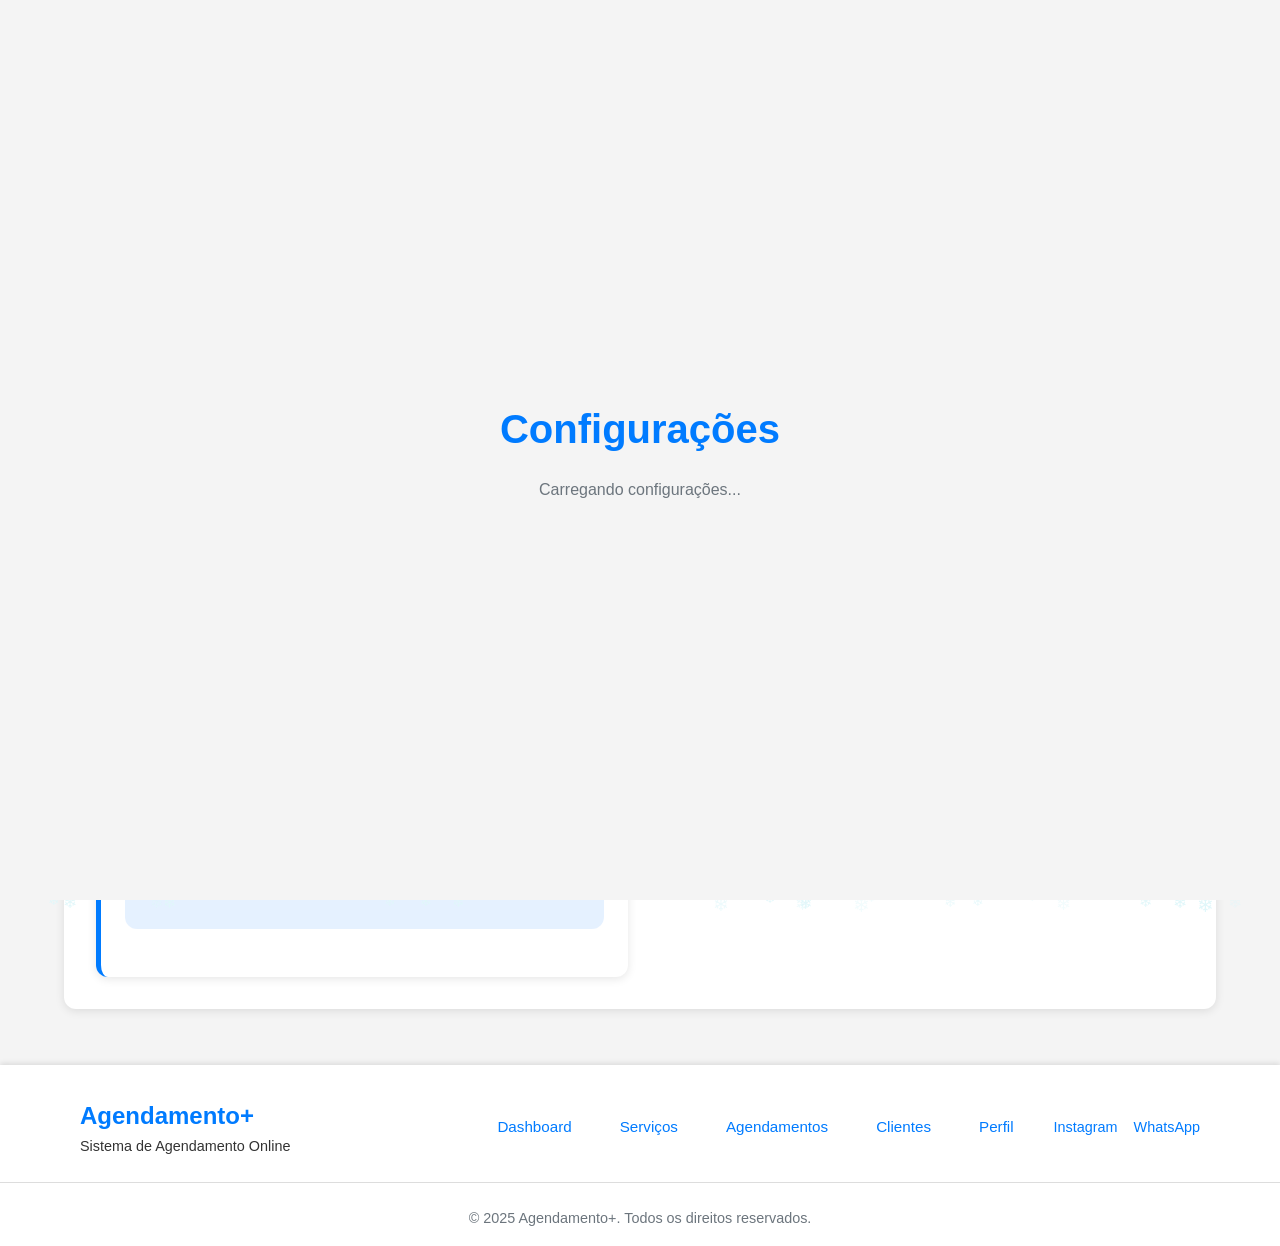
<file: configuracoes.html>
<!DOCTYPE html>
<html lang="pt-BR">
<head>
  <meta charset="UTF-8">
  <meta name="viewport" content="width=device-width, initial-scale=1.0">
  <title>Configurações - Agendamento+</title>
  
  <!-- Meta tags para PWA e responsividade -->
  <meta name="theme-color" content="#007bff">
  <meta name="apple-mobile-web-app-status-bar-style" content="#007bff">
  <meta name="msapplication-navbutton-color" content="#007bff">
  
  <!-- CSS do Header -->
  <link rel="stylesheet" href="header.css">
  
  <style>
    /* ========================
       TEMA CLARO/ESCURO - OTIMIZADO
    ======================== */
    :root {
      --bg-color: #f4f4f4;
      --text-color: #333;
      --card-bg: #fff;
      --primary-color: #007bff;
      --secondary-color: #6c757d;
      --success-color: #28a745;
      --warning-color: #ffc107;
      --danger-color: #dc3545;
      --info-color: #17a2b8;
      --shadow: 0 2px 10px rgba(0,0,0,0.1);
      --border-radius: 12px;
      --transition: all 0.3s ease;
    }
    
    [data-theme="dark"] {
      --bg-color: #1e1e1e;
      --text-color: #f4f4f4;
      --card-bg: #2a2a2a;
      --primary-color: #0d6efd;
      --secondary-color: #5a6268;
      --success-color: #218838;
      --warning-color: #e0a800;
      --danger-color: #c82333;
      --info-color: #138496;
      --shadow: 0 2px 10px rgba(0,0,0,0.3);
    }

    /* ========================
       RESET E BASE RESPONSIVA
    ======================== */
    * {
      margin: 0;
      padding: 0;
      box-sizing: border-box;
    }

    body {
      font-family: 'Segoe UI', Arial, sans-serif;
      background-color: var(--bg-color);
      color: var(--text-color);
      line-height: 1.6;
      transition: var(--transition);
      min-height: 100vh;
      display: flex;
      flex-direction: column;
    }

    .container {
      width: 90%;
      max-width: 1200px;
      margin: 0 auto;
      padding: 0 1rem;
    }

    /* ========================
       MAIN CONTENT RESPONSIVO
    ======================== */
    .main-content {
      flex: 1;
      padding: 2rem 0;
    }

    .section {
      background: var(--card-bg);
      padding: clamp(1.5rem, 4vw, 2rem);
      border-radius: var(--border-radius);
      box-shadow: var(--shadow);
      margin-bottom: 1.5rem;
    }

    .section-title {
      text-align: center;
      margin-bottom: 2rem;
      font-size: clamp(1.5rem, 5vw, 2rem);
      color: var(--text-color);
      font-weight: 700;
    }

    /* ========================
       CONFIGURAÇÕES GRID
    ======================== */
    .settings-grid {
      display: grid;
      grid-template-columns: repeat(auto-fit, minmax(min(100%, 350px), 1fr));
      gap: 1.5rem;
      margin-top: 2rem;
    }

    .setting-card {
      background: var(--card-bg);
      padding: clamp(1.25rem, 3vw, 1.5rem);
      border-radius: var(--border-radius);
      box-shadow: var(--shadow);
      border-left: 5px solid var(--primary-color);
      transition: transform 0.3s ease;
      height: 100%;
      display: flex;
      flex-direction: column;
    }

    .setting-card:hover {
      transform: translateY(-5px);
    }

    .setting-header {
      display: flex;
      align-items: center;
      gap: 1rem;
      margin-bottom: 1.25rem;
    }

    .setting-icon {
      font-size: clamp(1.5rem, 4vw, 2rem);
      color: var(--primary-color);
      width: 3rem;
      text-align: center;
    }

    .setting-title {
      font-size: clamp(1.125rem, 3vw, 1.3rem);
      font-weight: 700;
      margin: 0;
      color: var(--text-color);
    }

    .setting-description {
      color: var(--secondary-color);
      margin-bottom: 1.5rem;
      line-height: 1.5;
      font-size: clamp(0.875rem, 2.5vw, 0.95rem);
      flex: 1;
    }

    /* ========================
       SWITCH PERSONALIZADO
    ======================== */
    .switch {
      position: relative;
      display: inline-block;
      width: 60px;
      height: 34px;
    }

    .switch input {
      opacity: 0;
      width: 0;
      height: 0;
    }

    .slider {
      position: absolute;
      cursor: pointer;
      top: 0;
      left: 0;
      right: 0;
      bottom: 0;
      background-color: #ccc;
      transition: .4s;
      border-radius: 34px;
    }

    .slider:before {
      position: absolute;
      content: "";
      height: 26px;
      width: 26px;
      left: 4px;
      bottom: 4px;
      background-color: white;
      transition: .4s;
      border-radius: 50%;
    }

    input:checked + .slider {
      background-color: var(--primary-color);
    }

    input:checked + .slider:before {
      transform: translateX(26px);
    }

    /* ========================
       BOTÕES
    ======================== */
    .btn {
      padding: clamp(0.875rem, 2.5vw, 1rem) clamp(1rem, 3vw, 1.25rem);
      border: none;
      border-radius: var(--border-radius);
      font-size: clamp(0.875rem, 2.5vw, 1rem);
      font-weight: 600;
      cursor: pointer;
      transition: all 0.3s ease;
      text-decoration: none;
      display: inline-flex;
      align-items: center;
      justify-content: center;
      gap: 0.5rem;
      min-height: 50px;
    }

    .btn-primary { background-color: var(--primary-color); color: white; }
    .btn-success { background-color: var(--success-color); color: white; }
    .btn-secondary { background-color: var(--secondary-color); color: white; }
    .btn-info { background-color: var(--info-color); color: white; }

    .btn:hover {
      transform: translateY(-2px);
      box-shadow: 0 4px 15px rgba(0,0,0,0.2);
      opacity: 0.9;
    }

    /* ========================
       STATUS DO SISTEMA
    ======================== */
    .system-status {
      display: flex;
      align-items: center;
      gap: 1rem;
      margin-bottom: 1rem;
    }

    .status-indicator {
      width: 12px;
      height: 12px;
      border-radius: 50%;
      animation: pulse 2s infinite;
    }

    .status-online {
      background-color: var(--success-color);
    }

    .status-offline {
      background-color: var(--danger-color);
    }

    .status-text {
      font-weight: 600;
    }

    .version-info {
      background: rgba(0,123,255,0.1);
      padding: 1rem;
      border-radius: var(--border-radius);
      margin-top: 1rem;
    }

    .version-item {
      display: flex;
      justify-content: space-between;
      margin-bottom: 0.5rem;
    }

    .version-label {
      color: var(--secondary-color);
      font-weight: 600;
    }

    .version-value {
      color: var(--text-color);
    }

    /* ========================
       FOOTER RESPONSIVO
    ======================== */
    .footer {
      background: var(--card-bg);
      padding: 2rem 0 1rem;
      text-align: center;
      font-size: clamp(0.8rem, 2.5vw, 0.9rem);
      margin-top: auto;
      width: 100%;
      box-shadow: 0 -2px 5px rgba(0,0,0,0.1);
    }

    .footer-content {
      display: grid;
      grid-template-columns: 1fr;
      gap: 1.5rem;
      margin-bottom: 1.5rem;
    }

    @media (min-width: 768px) {
      .footer-content {
        grid-template-columns: 1fr auto auto;
        align-items: center;
        text-align: left;
      }
    }

    .footer-brand {
      text-align: center;
    }

    @media (min-width: 768px) {
      .footer-brand {
        text-align: left;
      }
    }

    .footer-nav {
      display: flex;
      flex-wrap: wrap;
      gap: 1rem;
      justify-content: center;
    }

    @media (min-width: 768px) {
      .footer-nav {
        justify-content: flex-start;
      }
    }

    .footer-social {
      display: flex;
      gap: 1rem;
      justify-content: center;
    }

    @media (min-width: 768px) {
      .footer-social {
        justify-content: flex-end;
      }
    }

    .footer-nav a,
    .footer-social a {
      color: var(--primary-color);
      text-decoration: none;
      transition: color 0.3s ease;
      font-weight: 500;
    }

    .footer-nav a:hover,
    .footer-social a:hover {
      text-decoration: underline;
      color: #0056b3;
    }

    .footer-copy {
      margin-top: 1.5rem;
      padding-top: 1.5rem;
      border-top: 1px solid #ddd;
      color: var(--secondary-color);
    }

    [data-theme="dark"] .footer-copy {
      border-top-color: #444;
    }

    /* ========================
       PRELOADER OTIMIZADO
    ======================== */
    #preloader {
      position: fixed;
      top: 0;
      left: 0;
      width: 100%;
      height: 100%;
      background-color: var(--bg-color);
      display: flex;
      flex-direction: column;
      justify-content: center;
      align-items: center;
      z-index: 9999;
      transition: opacity 0.3s ease, visibility 0.3s ease;
    }

    #preloader.hidden {
      opacity: 0;
      visibility: hidden;
    }

    .preloader-logo {
      font-size: clamp(1.5rem, 8vw, 2.5rem);
      font-weight: 700;
      color: var(--primary-color);
      animation: pulse 1.2s infinite ease-in-out;
      margin-bottom: 1rem;
    }

    .preloader-text {
      color: var(--secondary-color);
      font-size: clamp(0.9rem, 3vw, 1rem);
      text-align: center;
    }

    @keyframes pulse {
      0%, 100% { 
        opacity: 0.7; 
        transform: scale(1); 
      }
      50% { 
        opacity: 1; 
        transform: scale(1.05); 
      }
    }

    /* ========================
       BREAKPOINTS ESPECÍFICOS
    ======================== */
    
    /* Mobile Small (até 360px) */
    @media (max-width: 360px) {
      .container {
        width: 95%;
        padding: 0 0.5rem;
      }
      
      .section {
        padding: 1.25rem;
        margin-bottom: 1rem;
      }
      
      .settings-grid {
        gap: 1rem;
      }
      
      .setting-card {
        padding: 1rem;
      }
    }

    /* Mobile (até 480px) */
    @media (max-width: 480px) {
      .settings-grid {
        grid-template-columns: 1fr;
      }
    }

    /* Tablet (768px a 1024px) */
    @media (min-width: 768px) and (max-width: 1024px) {
      .settings-grid {
        grid-template-columns: repeat(2, 1fr);
      }
    }

    /* ========================
       ACESSIBILIDADE
    ======================== */
    @media (prefers-reduced-motion: reduce) {
      * {
        animation-duration: 0.01ms !important;
        animation-iteration-count: 1 !important;
        transition-duration: 0.01ms !important;
      }
    }

    .sr-only {
      position: absolute;
      width: 1px;
      height: 1px;
      padding: 0;
      margin: -1px;
      overflow: hidden;
      clip: rect(0, 0, 0, 0);
      white-space: nowrap;
      border: 0;
    }

    /* Foco visível para acessibilidade */
    .btn:focus-visible,
    .switch:focus-visible {
      outline: 3px solid var(--primary-color);
      outline-offset: 2px;
    }
    /* NEVE NATALINA - snow.css */
.snow-container {
  position: fixed;
  top: 0;
  left: 0;
  width: 100%;
  height: 100%;
  pointer-events: none;
  z-index: 999;
}

.snowflake {
  position: absolute;
  top: -10px;
  color: #e0f7fa;
  font-size: 1em;
  user-select: none;
  pointer-events: none;
  animation: fall linear forwards;
}

@keyframes fall {
  to {
    transform: translateY(100vh) rotate(360deg);
  }
}

.frozen {
  position: relative;
  overflow: hidden;
}

.frozen::before {
  content: '';
  position: absolute;
  top: 0;
  left: 0;
  right: 0;
  bottom: 0;
  background: rgba(173, 216, 230, 0.3);
  border: 2px solid #b3e0ff;
  border-radius: 12px;
  z-index: 1;
  pointer-events: none;
}

.frozen::after {
  content: '❄️';
  position: absolute;
  top: 5px;
  right: 5px;
  font-size: 1.2rem;
  z-index: 2;
  pointer-events: none;
}

.ice-crack {
  position: absolute;
  width: 100%;
  height: 100%;
  background: 
    radial-gradient(circle at 30% 30%, transparent 10px, rgba(255,255,255,0.8) 11px, transparent 12px),
    radial-gradient(circle at 70% 70%, transparent 8px, rgba(255,255,255,0.8) 9px, transparent 10px),
    radial-gradient(circle at 50% 20%, transparent 6px, rgba(255,255,255,0.8) 7px, transparent 8px);
  opacity: 0;
  transition: opacity 0.3s ease;
  pointer-events: none;
  z-index: 3;
}

.breaking {
  animation: breakIce 0.5s ease forwards;
}

@keyframes breakIce {
  0% {
    opacity: 0;
    transform: scale(1);
  }
  50% {
    opacity: 1;
    transform: scale(1.1);
  }
  100% {
    opacity: 0;
    transform: scale(1.2);
  }
}
  </style>
</head>
<body>

<!-- Preloader -->
<div id="preloader">
  <div class="preloader-logo">Configurações</div>
  <div class="preloader-text">Carregando configurações...</div>
</div>

<!-- Header será inserido automaticamente aqui -->

<main class="main-content container">
  <section class="section">
    <h1 class="section-title">Configurações do Sistema</h1>
    
    <div class="settings-grid">
      <!-- Documentação do Sistema -->
      <div class="setting-card">
        <div class="setting-header">
          <div class="setting-icon"></div>
          <h3 class="setting-title">Documentação</h3>
        </div>
        <p class="setting-description">Acesse a documentação completa do sistema para entender todas as funcionalidades disponíveis.</p>
        
        <div class="version-info">
          <div class="version-item">
            <span class="version-label">Manual do Usuário:</span>
            <span class="version-value">Disponível</span>
          </div>
          <div class="version-item">
            <span class="version-label">Guia de Instalação:</span>
            <span class="version-value">Incluído</span>
          </div>
          <div class="version-item">
            <span class="version-label">FAQ:</span>
            <span class="version-value">Atualizado</span>
          </div>
        </div>

        <button class="btn btn-info" onclick="baixarDocumentacao()" style="margin-top: 1.5rem;">
           Baixar Documentação
        </button>
      </div>

      <!-- Status do Sistema -->
      <div class="setting-card">
        <div class="setting-header">
          <div class="setting-icon"></div>
          <h3 class="setting-title">Status do Sistema</h3>
        </div>
        <p class="setting-description">Verifique o status atual do sistema e disponibilidade de atualizações.</p>
        
        <div class="system-status">
          <div class="status-indicator status-online" id="systemStatusIndicator"></div>
          <span class="status-text" id="systemStatusText">Verificando status...</span>
        </div>

        <div class="version-info">
          <div class="version-item">
            <span class="version-label">Versão Atual:</span>
            <span class="version-value" id="currentVersion">2.2.0</span>
          </div>
          <div class="version-item">
            <span class="version-label">Última Atualização:</span>
            <span class="version-value">09/11/2025</span>
          </div>
          <div class="version-item">
            <span class="version-label">Próxima Atualização:</span>
            <span class="version-value">Maio/2026</span>
          </div>
        </div>

        <button class="btn btn-secondary" onclick="verificarAtualizacoes()" style="margin-top: 1.5rem;">
           Verificar Atualizações
        </button>
      </div>

      <!-- Informações do Sistema -->
      <div class="setting-card">
        <div class="setting-header">
          <div class="setting-icon"></div>
          <h3 class="setting-title">Informações</h3>
        </div>
        <p class="setting-description">Informações técnicas e de suporte do sistema Agendamento+.</p>
        
        <div class="version-info">
          <div class="version-item">
            <span class="version-label">Desenvolvedor:</span>
            <span class="version-value">Grupo Senac</span>
          </div>
          <div class="version-item">
            <span class="version-label">Contato:</span>
            <span class="version-value">senacgroup@gmail.com</span>
          </div>
          <div class="version-item">
            <span class="version-label">Licença:</span>
            <span class="version-value">Senac License</span>
          </div>
        </div>

        <div style="margin-top: 1.5rem; display: flex; gap: 0.5rem; flex-wrap: wrap;">
    
        </div>
      </div>
    </div>
  </section>
</main>

<footer class="footer">
  <div class="container footer-content">
    <div class="footer-brand">
      <a href="#" class="logo">Agendamento+</a>
      <p>Sistema de Agendamento Online</p>
    </div>
  <nav class="footer-nav">
      <a href="dashboard.html" class="nav-link">Dashboard</a>
      <a href="serviços.html" class="nav-link">Serviços</a>
      <a href="agendamento.html" class="nav-link">Agendamentos</a>
      <a href="clientes.html" class="nav-link">Clientes</a>
      <a href="perfil.html" class="nav-link">Perfil</a>
    </nav>
    <div class="footer-social">
      <a href="https://www.instagram.com/pauloryantomaz/" target="_blank" class="footer-link">Instagram</a>
      <a href="https://wa.me/5561985825956" target="_blank" class="footer-link">WhatsApp</a>
    </div>
  </div>
  <div class="footer-copy">
    <p>&copy; 2025 Agendamento+. Todos os direitos reservados.</p>
  </div>
</footer>

<script src="header.js"></script>
<script>
// CONFIGURAÇÕES DO SISTEMA
document.addEventListener('DOMContentLoaded', () => {
  
  // =====================
  // INICIALIZAÇÃO DO TEMA
  // =====================
  function inicializarTema() {
    const currentTheme = localStorage.getItem('theme') || 'light';
    
    // Aplicar tema atual
    document.documentElement.setAttribute('data-theme', currentTheme);
  }

  // =====================
  // STATUS DO SISTEMA
  // =====================
  function verificarStatusSistema() {
    const indicator = document.getElementById('systemStatusIndicator');
    const statusText = document.getElementById('systemStatusText');
    
    // Simular verificação de status
    setTimeout(() => {
      indicator.className = 'status-indicator status-online';
      statusText.textContent = 'Sistema Online e Funcionando';
    }, 1000);
  }

  // =====================
  // FUNÇÕES DE CONFIGURAÇÃO
  // =====================
  window.baixarDocumentacao = () => {
    // Criar conteúdo da documentação
    const documentacao = `
# Documentação do Sistema Agendamento+

## Versão 2.1.0
**Data:** 15/01/2025

## 📋 Sumário

1. [Introdução](#introdução)
2. [Funcionalidades](#funcionalidades)
3. [Guia de Uso](#guia-de-uso)
4. [Configurações](#configurações)
5. [Suporte](#suporte)

## 🎯 Introdução

O **Agendamento+** é um sistema completo para gerenciamento de agendamentos, clientes e serviços. Desenvolvido para oferecer uma experiência intuitiva e eficiente para pequenos e médios negócios.

## ⚡ Funcionalidades

### Principais Módulos:
- ✅ **Dashboard** - Visão geral do negócio
- ✅ **Clientes** - Cadastro e gerenciamento
- ✅ **Serviços** - Catálogo de serviços oferecidos
- ✅ **Agendamentos** - Sistema completo de agendamentos
- ✅ **Perfil** - Gerenciamento de usuário
- ✅ **Configurações** - Personalização do sistema

### Características Técnicas:
- Design responsivo (Mobile First)
- Tema claro/escuro
- Persistência de dados local
- Interface intuitiva
- Navegação por teclado

## 🚀 Guia de Uso

### Primeiro Acesso:
1. Faça login com suas credenciais
2. Acesse o Dashboard para visão geral
3. Cadastre seus clientes e serviços
4. Comece a fazer agendamentos

### Navegação:
- Use o menu superior para acessar diferentes seções
- O footer contém links rápidos para todas as páginas
- Use o botão de tema para alternar entre claro/escuro

## ⚙️ Configurações

### Tema:
- Clique no botão "Tema Escuro/Claro" no header
- Ou use a página de configurações para mais opções

### Personalização:
- Acesse Configurações para ajustes avançados
- Baixe documentação atualizada
- Verifique atualizações do sistema

## 📞 Suporte

### Contato:
- **Email:** senacgroup@gmail.com
- **Desenvolvedor:** Grupo Senac

### Recursos:
- [ ] Manual do usuário (este documento)
- [ ] FAQ integrado
- [ ] Sistema de ajuda contextual

## 🔄 Atualizações

### Versão 2.1.0 (15/01/2025):
- ✅ Sistema de agendamentos completo
- ✅ Gerenciamento de clientes
- ✅ Catálogo de serviços
- ✅ Dashboard com estatísticas
- ✅ Tema claro/escuro
- ✅ Design responsivo

### Próximas Versões:
- [ ] Relatórios avançados
- [ ] Exportação em PDF
- [ ] Notificações
- [ ] Backup em nuvem

---

**© 2025 Agendamento+ - Todos os direitos reservados**
    `;

    // Criar e baixar arquivo
    const blob = new Blob([documentacao], { type: 'text/markdown' });
    const url = URL.createObjectURL(blob);
    const a = document.createElement('a');
    a.href = url;
    a.download = 'documentacao-agendamento-plus.md';
    a.click();
    URL.revokeObjectURL(url);
    
    alert('Documentação baixada com sucesso!');
  };

  window.verificarAtualizacoes = () => {
    const statusText = document.getElementById('systemStatusText');
    const currentVersion = document.getElementById('currentVersion');
    
    // Simular verificação de atualizações
    statusText.textContent = 'Verificando atualizações...';
    
    setTimeout(() => {
      statusText.textContent = 'Sistema atualizado!';
      currentVersion.textContent = '2.2.0';
      currentVersion.style.color = 'var(--success-color)';
      alert('Seu sistema está na versão mais recente (v2.2.0)');
    }, 2000);
  };

  window.exportarLogs = () => {
    const logs = `
=== LOGS DO SISTEMA AGENDAMENTO+ ===
Data: ${new Date().toLocaleString()}
Versão: 2.1.0
Usuário: ${localStorage.getItem('usuario_nome') || 'Não identificado'}
Tema: ${localStorage.getItem('theme') || 'light'}
Último Acesso: ${new Date().toLocaleString()}

=== ESTATÍSTICAS ===
Clientes Cadastrados: ${JSON.parse(localStorage.getItem('clientes') || '[]').length}
Serviços Cadastrados: ${JSON.parse(localStorage.getItem('servicos') || '[]').length}
Agendamentos: ${JSON.parse(localStorage.getItem('agendamentos') || '[]').length}

=== CONFIGURAÇÕES ===
${JSON.stringify(JSON.parse(localStorage.getItem('configuracoes') || '{}'), null, 2)}
    `;

    const blob = new Blob([logs], { type: 'text/plain' });
    const url = URL.createObjectURL(blob);
    const a = document.createElement('a');
    a.href = url;
    a.download = `logs-agendamento-${new Date().toISOString().split('T')[0]}.txt`;
    a.click();
    URL.revokeObjectURL(url);
    
    alert('Logs exportados com sucesso!');
  };

  window.limparCache = () => {
    if (confirm('Tem certeza que deseja limpar o cache do sistema?')) {
      // Limpar dados temporários (mantendo dados importantes)
      localStorage.removeItem('cache_temporario');
      localStorage.removeItem('ultima_sincronizacao');
      alert('Cache limpo com sucesso!');
    }
  };

  // =====================
  // INICIALIZAÇÃO
  // =====================
  
  // Preloader
  window.addEventListener('load', () => {
    const preloader = document.getElementById('preloader');
    const minLoadTime = 1500;
    const loadStart = Date.now();
    
    setTimeout(() => {
      const loadTime = Date.now() - loadStart;
      const remainingTime = Math.max(3000 - loadTime, 0);
      
      setTimeout(() => {
        preloader.classList.add('hidden');
        setTimeout(() => preloader.remove(), 300);
      }, remainingTime);
    }, minLoadTime);
  });

  // Inicializar configurações
  inicializarTema();
  verificarStatusSistema();
});
// NEVE NATALINA - snow.js
document.addEventListener('DOMContentLoaded', function() {
  // Criar container da neve
  const snowContainer = document.createElement('div');
  snowContainer.className = 'snow-container';
  snowContainer.id = 'snowContainer';
  document.body.appendChild(snowContainer);

  // Função para criar flocos de neve
  function createSnowflake() {
    const snowflake = document.createElement('div');
    snowflake.className = 'snowflake';
    snowflake.innerHTML = '❄';
    snowflake.style.left = Math.random() * 100 + 'vw';
    snowflake.style.animationDuration = Math.random() * 3 + 2 + 's';
    snowflake.style.opacity = Math.random() * 0.6 + 0.4;
    snowflake.style.fontSize = (Math.random() * 10 + 10) + 'px';
    
    snowContainer.appendChild(snowflake);
    
    // Remove o floco após a animação
    setTimeout(() => {
      if (snowflake.parentNode) {
        snowflake.parentNode.removeChild(snowflake);
      }
    }, 5000);
  }

  // Função para congelar elementos aleatórios
  function freezeRandomElement() {
    const elements = document.querySelectorAll('.stat-card, .action-btn, .btn, .card, .ag-action-btn, .nav-link, .menu-item, button, a');
    if (elements.length === 0) return;
    
    const randomElement = elements[Math.floor(Math.random() * elements.length)];
    
    if (!randomElement.classList.contains('frozen')) {
      randomElement.classList.add('frozen');
      
      // Adiciona efeito de rachadura no gelo
      const iceCrack = document.createElement('div');
      iceCrack.className = 'ice-crack';
      randomElement.appendChild(iceCrack);
      
      // Remove o gelo após alguns segundos
      setTimeout(() => {
        if (randomElement.classList.contains('frozen')) {
          randomElement.classList.remove('frozen');
          if (iceCrack.parentNode) {
            iceCrack.parentNode.removeChild(iceCrack);
          }
        }
      }, 10000);
    }
  }

  // Função para quebrar o gelo
  function breakIce(element) {
    const iceCrack = element.querySelector('.ice-crack');
    if (iceCrack) {
      iceCrack.classList.add('breaking');
      setTimeout(() => {
        element.classList.remove('frozen');
        if (iceCrack.parentNode) {
          iceCrack.parentNode.removeChild(iceCrack);
        }
      }, 500);
    }
  }

  // Event listener para quebrar o gelo ao clicar
  document.addEventListener('click', function(e) {
    const frozenElement = e.target.closest('.frozen');
    if (frozenElement) {
      breakIce(frozenElement);
    }
  });

  // Iniciar neve
  setInterval(createSnowflake, 100);
  
  // Iniciar congelamento
  setInterval(freezeRandomElement, 5000);
});
</script>
</body>
</html>
</file>
<file: header.css>
/* header.css - Estilos específicos para o header reutilizável */

/* ========================
   HEADER RESPONSIVO
======================= */
header {
    background: var(--card-bg);
    box-shadow: var(--shadow);
    padding: 1rem 0;
    position: sticky;
    top: 0;
    z-index: 1000;
    backdrop-filter: blur(10px);
}

.header-content {
    display: flex;
    justify-content: space-between;
    align-items: center;
    gap: 1rem;
    position: relative;
}

.logo {
    font-weight: 700;
    font-size: clamp(1.25rem, 4vw, 1.5rem);
    color: var(--primary-color);
    text-decoration: none;
    transition: var(--transition);
}

.logo:hover {
    color: var(--secondary-color);
}

.theme-toggle {
    background: none;
    border: 2px solid var(--primary-color);
    color: var(--primary-color);
    padding: 0.5rem 1rem;
    border-radius: var(--border-radius);
    cursor: pointer;
    font-weight: 600;
    transition: all 0.3s ease;
    font-size: clamp(0.875rem, 3vw, 1rem);
    min-width: 80px;
}

.theme-toggle:hover {
    background: var(--primary-color);
    color: #fff;
    transform: translateY(-2px);
}

.nav-links {
    display: flex;
    gap: 1rem;
    align-items: center;
}

.nav-link {
    color: var(--text-color);
    text-decoration: none;
    padding: 0.5rem 1rem;
    border-radius: 6px;
    transition: background-color 0.3s;
    font-size: clamp(0.875rem, 2.5vw, 0.95rem);
    white-space: nowrap;
    position: relative;
}

.nav-link:hover {
    background-color: var(--primary-color);
    color: white;
}

.nav-link.active {
    color: var(--primary-color);
    font-weight: 600;
}

.nav-link.active::after {
    content: '';
    position: absolute;
    bottom: -2px;
    left: 1rem;
    right: 1rem;
    height: 2px;
    background-color: var(--primary-color);
    border-radius: 2px;
}

#menuBtn {
    display: none;
    background: none;
    border: none;
    font-size: 1.5rem;
    cursor: pointer;
    color: var(--text-color);
    padding: 0.25rem;
    z-index: 1001;
    transition: transform 0.3s ease;
    width: 40px;
    height: 40px;
    border-radius: 4px;
}

#menuBtn:hover {
    background-color: rgba(0,0,0,0.05);
}

#menuBtn.active {
    transform: rotate(90deg);
}

/* ========================
   RESPONSIVIDADE MOBILE
======================= */
@media (max-width: 768px) {
    .nav-links {
        display: flex;
        flex-direction: column;
        position: fixed;
        top: 0;
        right: -100%;
        width: 80%;
        max-width: 300px;
        height: 100vh;
        background: var(--card-bg);
        box-shadow: -2px 0 10px rgba(0,0,0,0.2);
        padding: 80px 20px 20px;
        transition: right 0.3s ease;
        z-index: 100;
        overflow-y: auto;
    }
    
    .nav-links.show {
        right: 0;
    }
    
    #menuBtn {
        display: block;
    }
    
    .nav-link {
        padding: 0.75rem 1rem;
        text-align: center;
        width: 100%;
        border-radius: 8px;
        margin-bottom: 0.5rem;
    }
    
    .nav-link.active::after {
        display: none;
    }
    
    .nav-link.active {
        background-color: var(--primary-color);
        color: white;
    }
}

@media (max-width: 480px) {
    .header-content {
        flex-wrap: wrap;
    }
    
    .theme-toggle {
        min-width: 60px;
        padding: 0.4rem 0.8rem;
        font-size: 0.8rem;
    }
}

/* Tablet */
@media (min-width: 481px) and (max-width: 768px) {
    .nav-links {
        gap: 0.75rem;
    }
    
    .nav-link {
        padding: 0.5rem 0.75rem;
        font-size: 0.9rem;
    }
}
</file>
